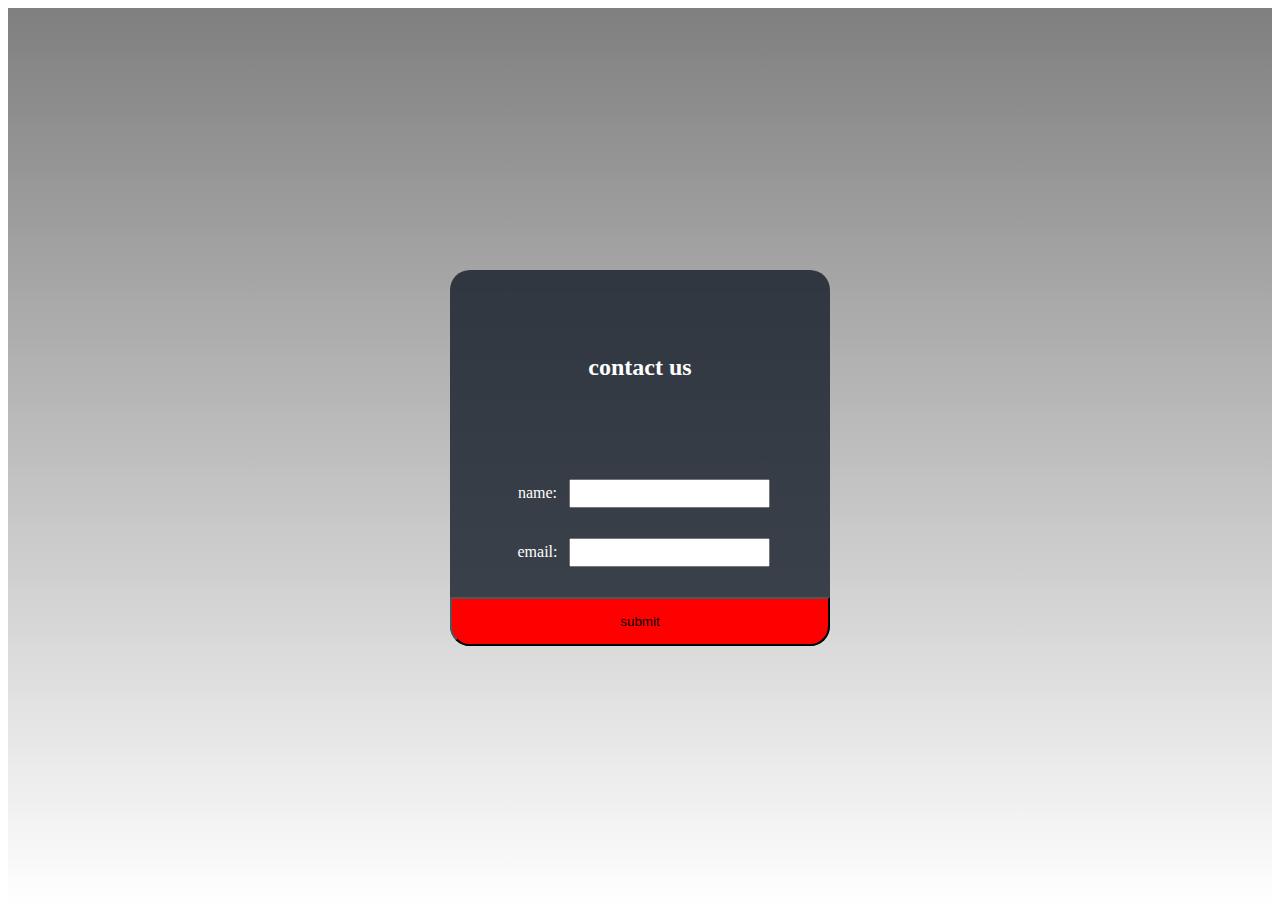
<file: contact.html>
<!DOCTYPE html>
<html lang="en">
  <head>
    <meta charset="UTF-8" />
    <meta http-equiv="X-UA-Compatible" content="IE=edge" />
    <meta name="viewport" content="width=device-width, initial-scale=1.0" />
    <title>Document</title>
    <link rel="stylesheet" href="css/contact.css" />
  </head>
  <body>
    <div id="contact">
      <div class="form-wrapper">
        <header class="form-head">
          <h2>contact us</h2>
        </header>
        <form action="https://formspree.io/f/mwkyvyoe" method="post">
          <div class="name-form">
            <label for="name">name:</label>
            <input type="text" name="name" required />
          </div>
          <div class="email-form">
            <label for="email">email:</label>
            <input type="email" name="_replyto" />
          </div>
          <button type="submit">submit</button>
        </form>
      </div>
    </div>
  </body>
</html>
</file>
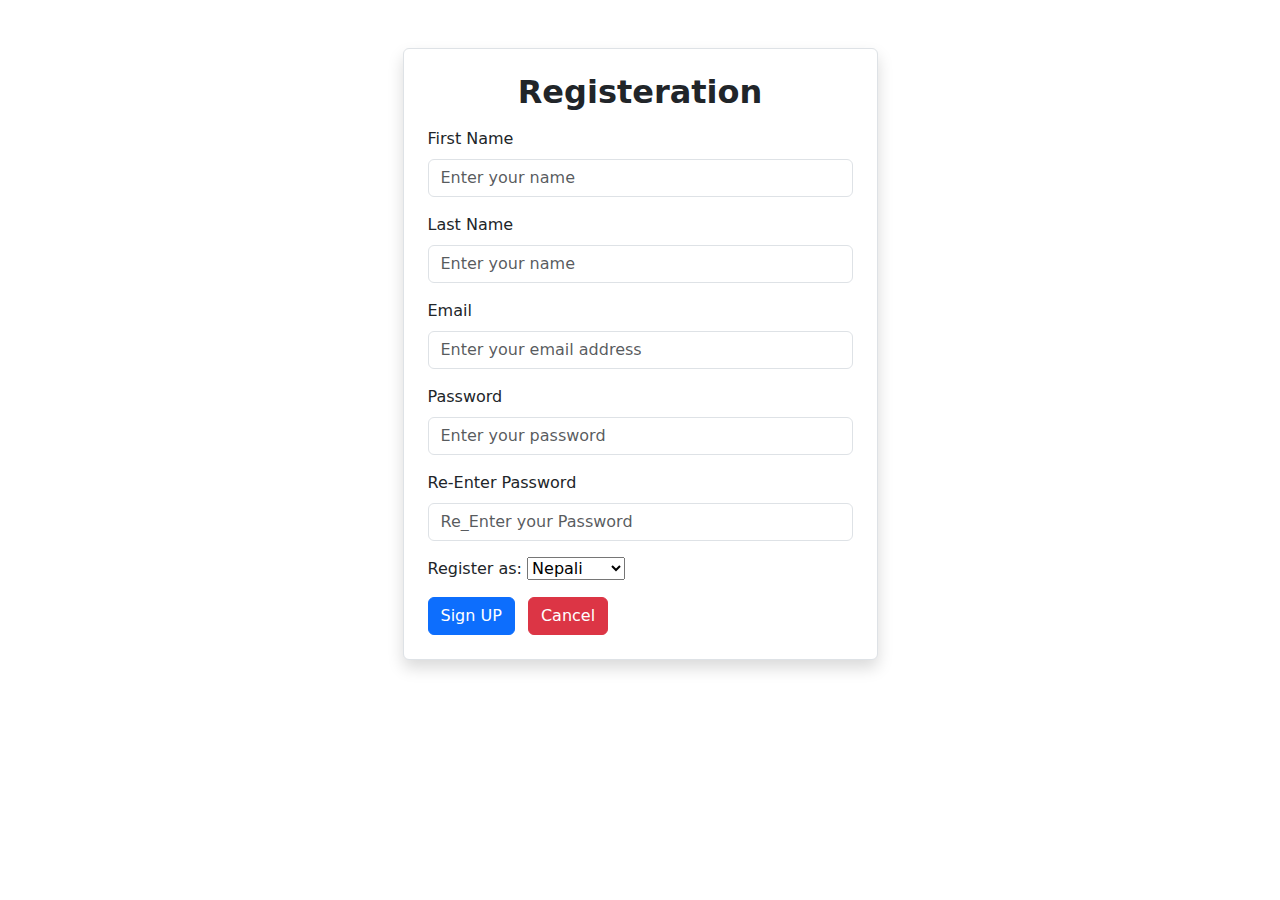
<file: register.html>
<!DOCTYPE html>
<html lang="en">
<head>
    <meta charset="UTF-8">
    <meta http-equiv="X-UA-Compatible" content="IE=edge">
    <meta name="viewport" content="width=device-width, initial-scale=1.0">

    <link href="https://cdn.jsdelivr.net/npm/bootstrap@5.0.1/dist/css/bootstrap.min.css" rel="stylesheet">
    <title>Registertion</title>
</head>
<body>

    
    <div class="container py-5">
        <div class="row">
            <div class="col-lg-5 col-md-8 mx-auto shadow border bg-white p-4 rounded">
                <h2 class="text-center fw-bold mb-3">Registeration</h2>
                <form name="google-sheet">
                    <div id="form_alerts"></div>
                    <div class="form-group mb-3">
                        <label for="f_name" class="form-label">First Name</label>
                        <input type="text" id="f_name" name="f_name" class="form-control" placeholder="Enter your name" required>
                    </div>
                    <div class="form-group mb-3">
                        <label for="l_name" class="form-label">Last Name</label>
                        <input type="text" id="l_name" name="l_name" class="form-control" placeholder="Enter your name" required>
                    </div>
                    <div class="form-group mb-3">
                        <label for="email" class="form-label">Email</label>
                        <input type="email" id="email" name="email" class="form-control" placeholder="Enter your email address" required>
                    </div>
                    <div class="form-group mb-3">
                        <label for="password" class="form-label">Password</label>
                        <input type="password" id="password" name="password" class="form-control" placeholder="Enter your password" required>
                    </div>
                    <div class="form-group mb-3">
                        <label for="re_password" class="form-label">Re-Enter Password</label>
                        <input type="password" id="re_password" name="re_password" class="form-control" placeholder="Re_Enter your Password" required>
                    </div>
                    <div class="form-group mb-3">
                        Register as: <select name="choice">
                            <option value="Nepali">Nepali</option>
                            <option value="Guide">Guide</option>
                            <option value="Foreigner">Foreigner</option>
                          </select>
                    </div>
                    <div>
                        <button class="btn btn-primary me-2" type="submit">Sign UP</button>
                        <button class="btn btn-danger" type="reset">Cancel</button>
                    </div>
                </form>
            </div>
        </div>
    </div>

    <script src="https://code.jquery.com/jquery-3.6.0.min.js"></script>
    <script src="https://cdn.jsdelivr.net/npm/bootstrap@5.0.1/dist/js/bootstrap.bundle.min.js"></script>
    <script>
        const scriptURL = 'https://script.google.com/macros/s/AKfycbyPE64ZlcB-kO7pinzFO3s02dKZY3Pcd9nYFZeavS8TDmnnqMsUP2PLFwXrY9Qqv4X4qg/exec'
        const form = document.forms['google-sheet']
        
        form.addEventListener('submit', e => {
            e.preventDefault()
            fetch(scriptURL, { method: 'POST', body: new FormData(form)})
            .then(response => $("#form_alerts").html("<div class='alert alert-success'>Contact message sent successfully.</div>"))
            .catch(error => $("#form_alerts").html("<div class='alert alert-danger'>Contact message not sent.</div>"))
        })
    </script>
</body>
</html>
</file>
<file: css/contact.css>
#contact {
  min-height: 100vh;
  background: linear-gradient(rgba(0, 0, 0, 0.5), transparent);
  display: flex;
  align-items: center;
  justify-content: center;
}

.form-wrapper {
  width: 30%;
  color: white;
  background: rgba(19, 28, 39, 0.8);
  border-radius: 20px;
}
.form-head {
  padding: 4rem;
  text-align: center;
}

.name-form,
.email-form {
  padding: 15px;
  text-align: center;
}

.form-wrapper label {
  margin: 0px 8px;
}

.form-wrapper button {
  width: 100%;
  padding: 15px;
  margin-top: 15px;
  border-bottom-right-radius: 20px;
  border-bottom-left-radius: 20px;
  background-color: red;
}

.form-wrapper input {
  padding: 5px 10px;
}
</file>
